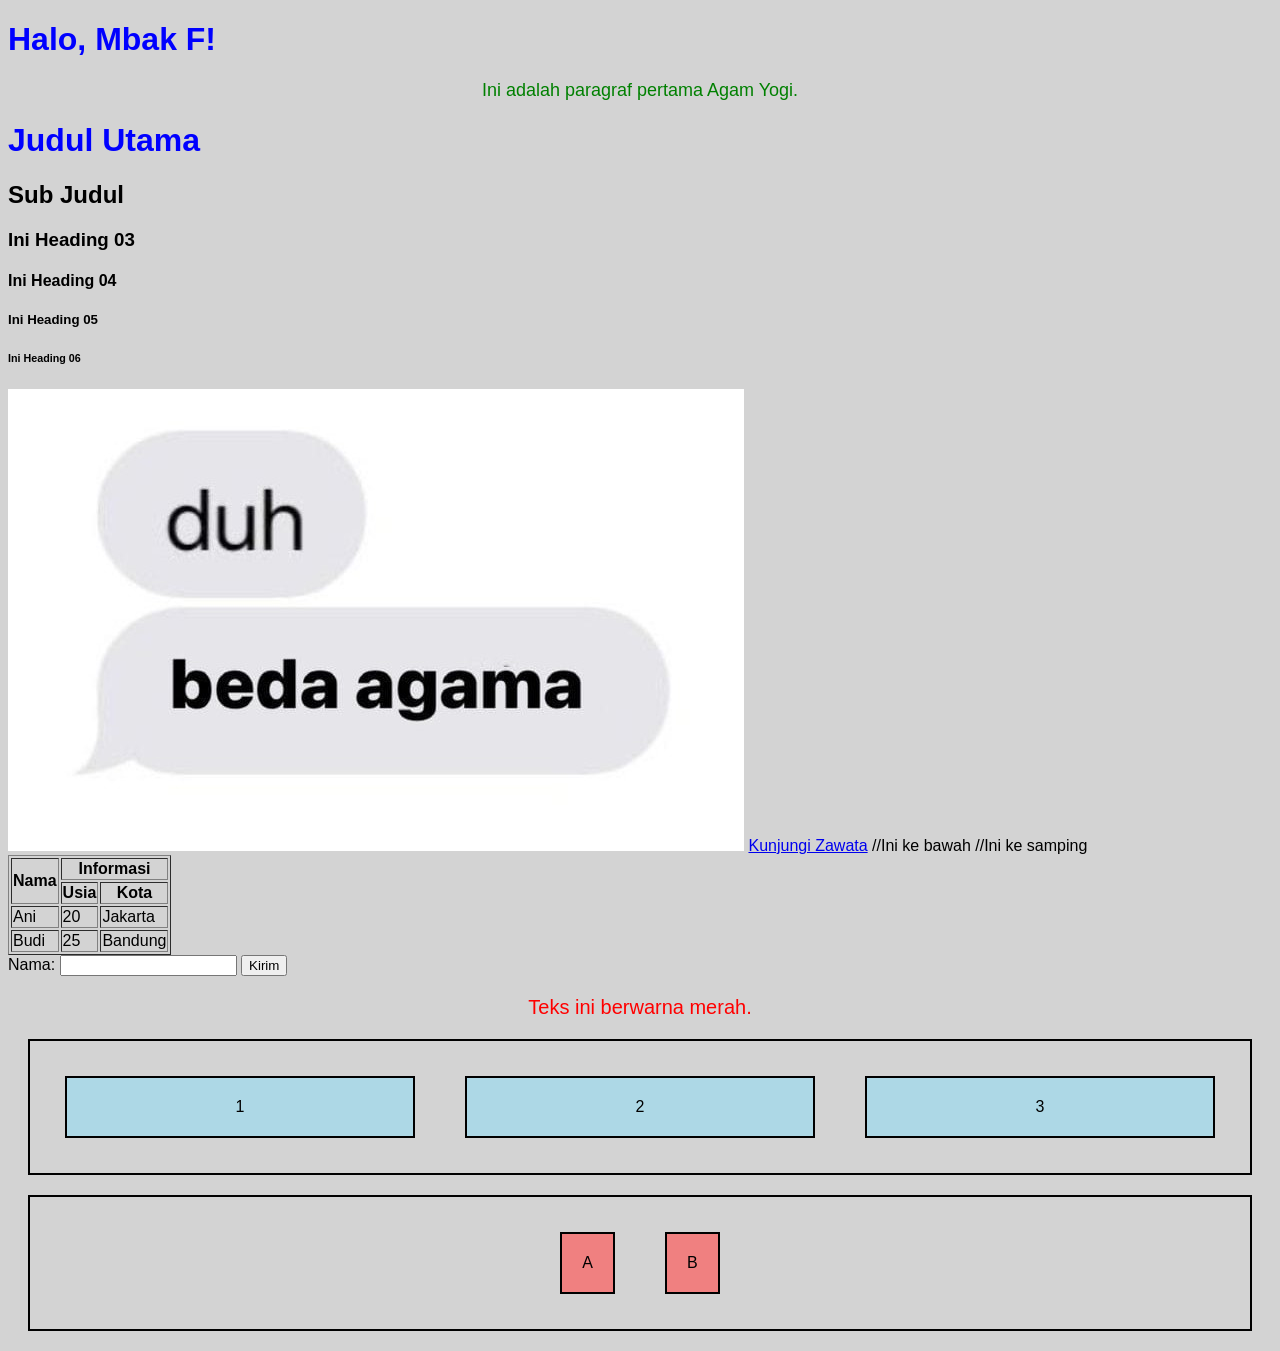
<file: praktikum_1_html/index.html>
<!DOCTYPE html>
<html lang="en">
<head>
    <link rel="stylesheet" href="style.css">
    <meta charset="UTF-8">
    <meta name="viewport" content="width=device-width, initial-scale=1.0">
    <title>Document</title>
</head>
<body>
    <h1>Halo, Mbak F!</h1>
    <p>Ini adalah paragraf pertama Agam Yogi.</p>

    
<h1>Judul Utama</h1><!--Ini Heading -->
<h2>Sub Judul</h2><!--Ini Heading -->
<h3>Ini Heading 03</h3>
<h4>Ini Heading 04 </h4>
<h5>Ini Heading 05</h5>
<h6>Ini Heading 06</h6>

<img src="contoh.jpg" alt="Deskripsi gambar">

<a href="https://www.zawata.co.id/">Kunjungi Zawata</a>

<table border="1">
    <tr>
        <th rowspan="2">Nama</th>//Ini ke bawah
        <th colspan="2">Informasi</th>//Ini ke samping
    </tr>
    <tr>
        <th>Usia</th>
        <th>Kota</th>
    </tr>
    <tr>
        <td>Ani</td>
        <td>20</td>
        <td>Jakarta</td>
    </tr>
    <tr>
        <td>Budi</td>
        <td>25</td>
        <td>Bandung</td>
    </tr>
</table>

<form action="proses.php" method="post">
    <label>Nama:</label>
    <input type="text" name="nama">
    <input type="submit" value="Kirim">
</form>

<p style="color: red; font-size: 20px;">Teks ini berwarna merah.</p>

<div class="grid-container">
    <div class="grid-item">1</div>
    <div class="grid-item">2</div>
    <div class="grid-item">3</div>
</div>

<div class="flex-container">
    <div class="flex-item">A</div>
    <div class="flex-item">B</div>
</div>


    
</body>
</html>
</file>
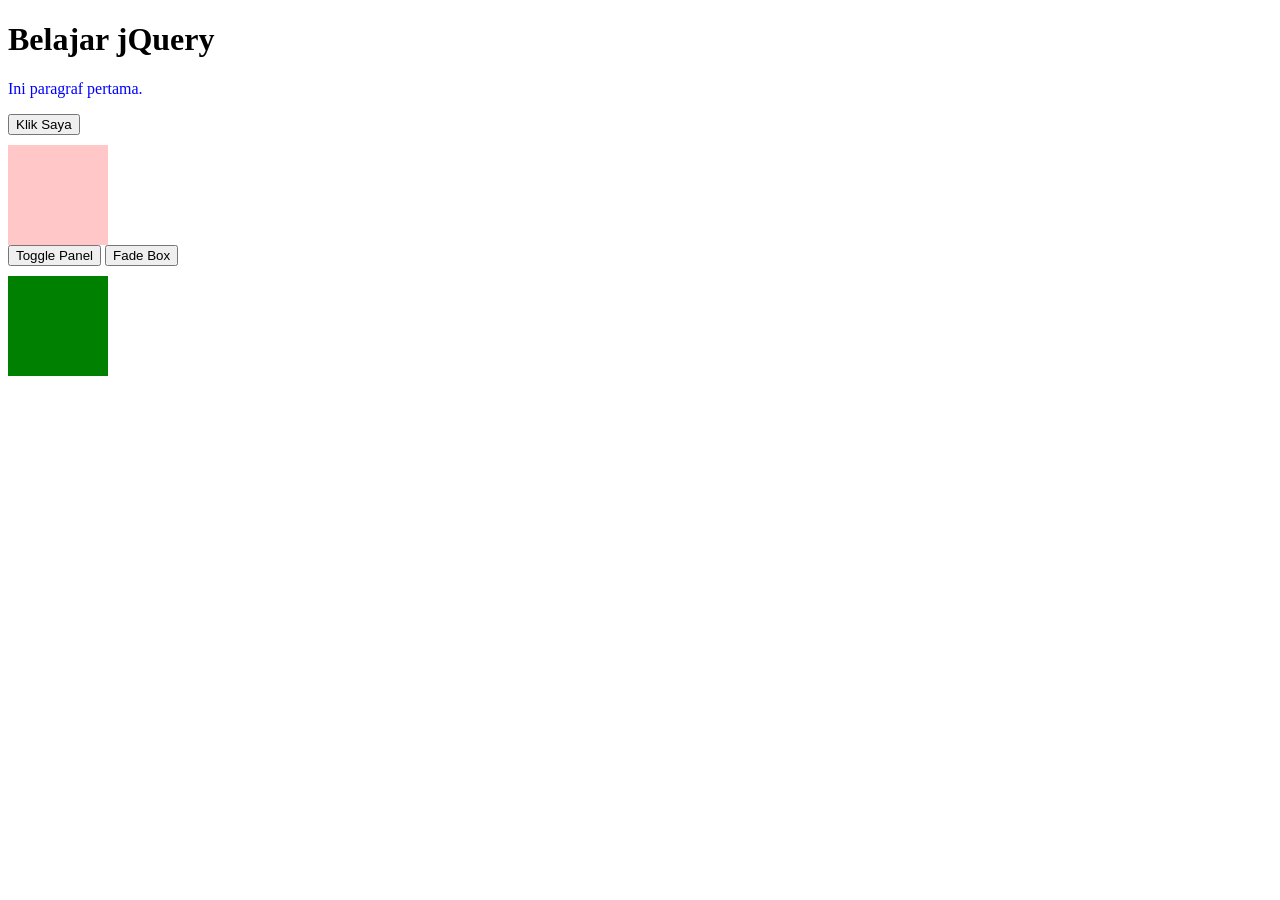
<file: praktikum_Javascript&jQuery/index.html>
<!DOCTYPE html>
<html lang="id">

<head>
    <meta charset="UTF-8">
    <meta name="viewport" content="width=device-width, initial-scale=1.0">
    <title>Belajar JavaScript dan jQuery</title>
    <script src="https://code.jquery.com/jquery-3.6.0.min.js"></script>
</head>

<body>

    <h1 id="judul">Judul Awal</h1>
    <p class="paragraf">Ini paragraf pertama.</p>

    <button id="tombol">Klik Saya</button>

    <div id="kotak" style="width:100px;height:100px;background-color:red;margin-top:10px;"></div>

    <button id="toggleButton">Toggle Panel</button>
    <div id="panel" style="display:none;background-color:lightblue;padding:10px;margin-top:10px;">Ini panel yang bisa
        toggle.</div>

    <button id="fadeButton">Fade Box</button>
    <div id="box" style="width:100px;height:100px;background-color:green;margin-top:10px;"></div>

    <script>
        // JavaScript Dasar
        var nama = "Febrilia"; // Global scope
        let umur = 21;         // Block scope
        const kota = "Purwokerto";

        if (umur > 18) {
            console.log("Dewasa");
        } else {
            console.log("Anak-anak");
        }

        for (let i = 0; i < 5; i++) {
            console.log(i);
        }

        let j = 0;
        while (j < 5) {
            console.log(j);
            j++;
        }

        function sapa(nama) {
            return "Halo, " + nama;
        }

        console.log(sapa("Febrilia"));

        const mahasiswa = {
            nama: "Febrilia",
            umur: 21,
            sapa: function () {
                return "Halo, saya " + this.nama;
            }
        };

        console.log(mahasiswa.sapa());

        // jQuery
        $(document).ready(function () {
            $("#judul").text("Belajar jQuery");
            $(".paragraf").css("color", "blue");

            $("#tombol").click(function () {
                alert("Tombol diklik!");
            });

            $("#kotak").fadeOut(1000).fadeIn(1000);

            $("#toggleButton").click(function () {
                $("#panel").slideToggle();
            });

            $("#fadeButton").click(function () {
                $("#box").fadeToggle();
            });

            $.get("https://jsonplaceholder.typicode.com/posts", function (data) {
                console.log("Data dari $.get:", data);
            });

            async function getData() {
                let response = await fetch("https://jsonplaceholder.typicode.com/posts");
                let data = await response.json();
                console.log("Data dari fetch GET:", data);
            }

            getData();

            async function kirimData() {
                let response = await fetch("https://jsonplaceholder.typicode.com/posts", {
                    method: "POST",
                    headers: {
                        "Content-Type": "application/json"
                    },
                    body: JSON.stringify({
                        title: "Belajar JavaScript",
                        body: "Ini contoh pengiriman data",
                        userId: 1
                    })
                });

                let data = await response.json();
                console.log("Data dari fetch POST:", data);
            }

            kirimData();
        });
    </script>

</body>

</html>
</file>
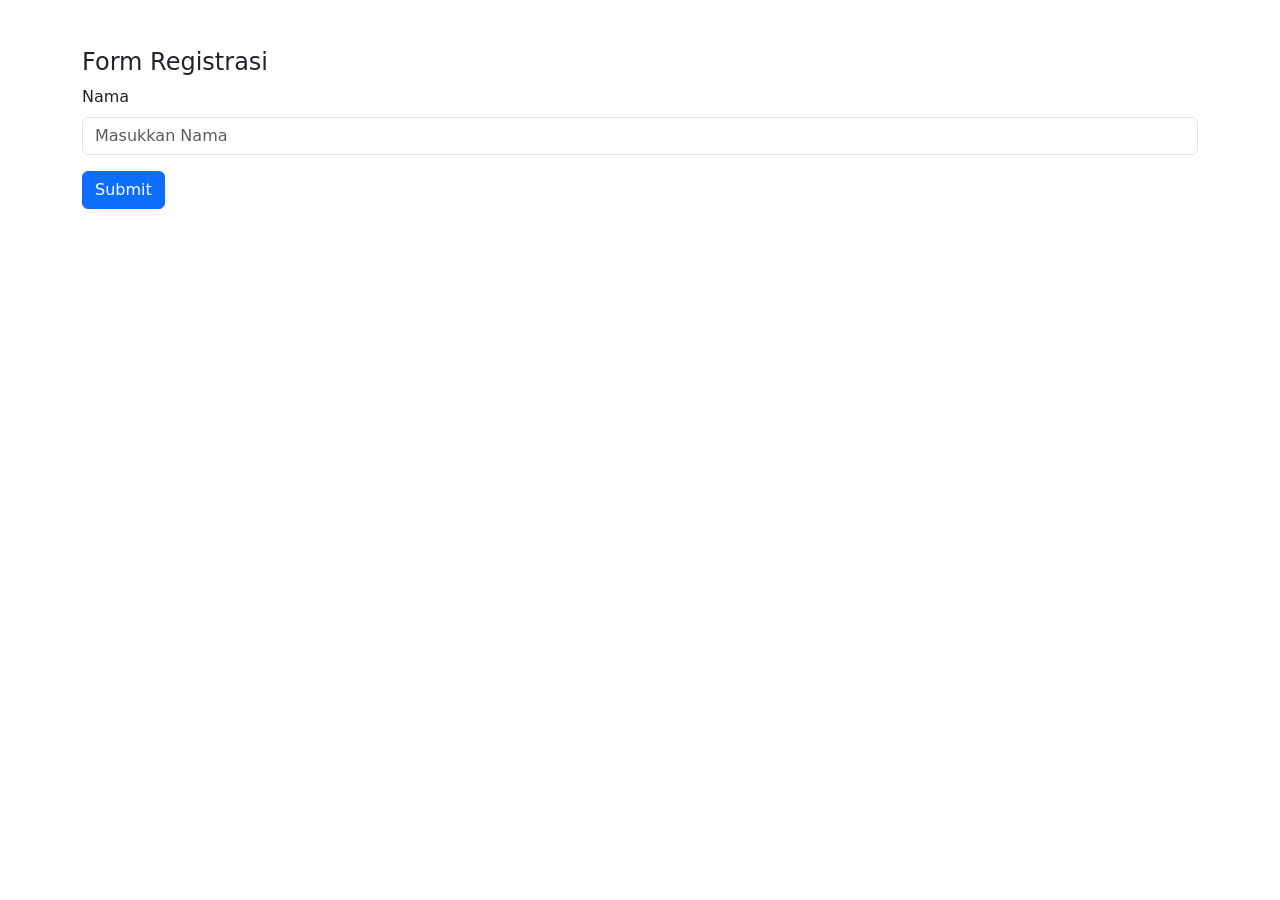
<file: tugas_javascript&jQuery/index.html>
<!DOCTYPE html>
<html lang="id">

<head>
    <meta charset="UTF-8">
    <meta name="viewport" content="width=device-width, initial-scale=1.0">
    <title>Form Registrasi</title>
    <!-- Bootstrap CSS -->
    <link href="https://cdn.jsdelivr.net/npm/bootstrap@5.3.2/dist/css/bootstrap.min.css" rel="stylesheet">
    <!-- jQuery -->
    <script src="https://code.jquery.com/jquery-3.6.0.min.js"></script>
</head>

<body>

    <div class="container mt-5">
        <h4>Form Registrasi</h4>
        <form id="formRegistrasi">
            <div class="mb-3">
                <label for="nama" class="form-label">Nama</label>
                <input type="text" class="form-control" id="nama" placeholder="Masukkan Nama">
                <div id="errorNama" class="form-text text-danger" style="display: none;">Nama tidak boleh kosong!</div>
            </div>
            <button type="submit" class="btn btn-primary">Submit</button>
        </form>
    </div>

    <script>
        $(document).ready(function () {
            $("#formRegistrasi").submit(function (e) {
                e.preventDefault(); // Mencegah form submit reload halaman

                let nama = $("#nama").val().trim();

                if (nama === "") {
                    $("#errorNama").show(); // Tampilkan pesan error di halaman
                    console.error("Validasi Gagal: Nama tidak boleh kosong."); // Tampilkan error di console
                } else {
                    $("#errorNama").hide(); // Sembunyikan pesan error
                    console.log("Form berhasil dikirim! Nama:", nama); // Log sukses di console
                    // Di sini kamu bisa tambah proses kirim data
                }
            });

            // Sembunyikan error saat mulai mengetik
            $("#nama").on("input", function () {
                $("#errorNama").hide();
            });
        });
    </script>

</body>

</html>
</file>
<file: praktikum_1_html/style.css>
body {
    background-color: #f4f4f4;
    font-family: Arial, sans-serif;
}
p {
    color: green;
    font-size: 16px;
}

body {
    background-color: lightgray; /*backgouncd jadi lightgray*/
}
h1 {
    color: blue; /*warna tulisan jadi biru*/
}

p {
    font-size: 18px; /*Ukuran font*/
    font-family: Arial, sans-serif;/*Jenis font*/
    text-align: center;/*Pengaturan teks menjadi tengahh*/
}

div {
    border: 2px solid black;
    padding: 10px;
}

div {
    margin: 20px;
    padding: 15px;
}

.grid-container {
    display: grid;
    grid-template-columns: 1fr 1fr 1fr;
    gap: 10px;
}
.grid-item {
    background: lightblue;
    padding: 20px;
    text-align: center;
}

.flex-container {
    display: flex;
    justify-content: center;
    align-items: center;
    gap: 10px;
}
.flex-item {
    background: lightcoral;
    padding: 20px;
    text-align: center;
}
</file>
